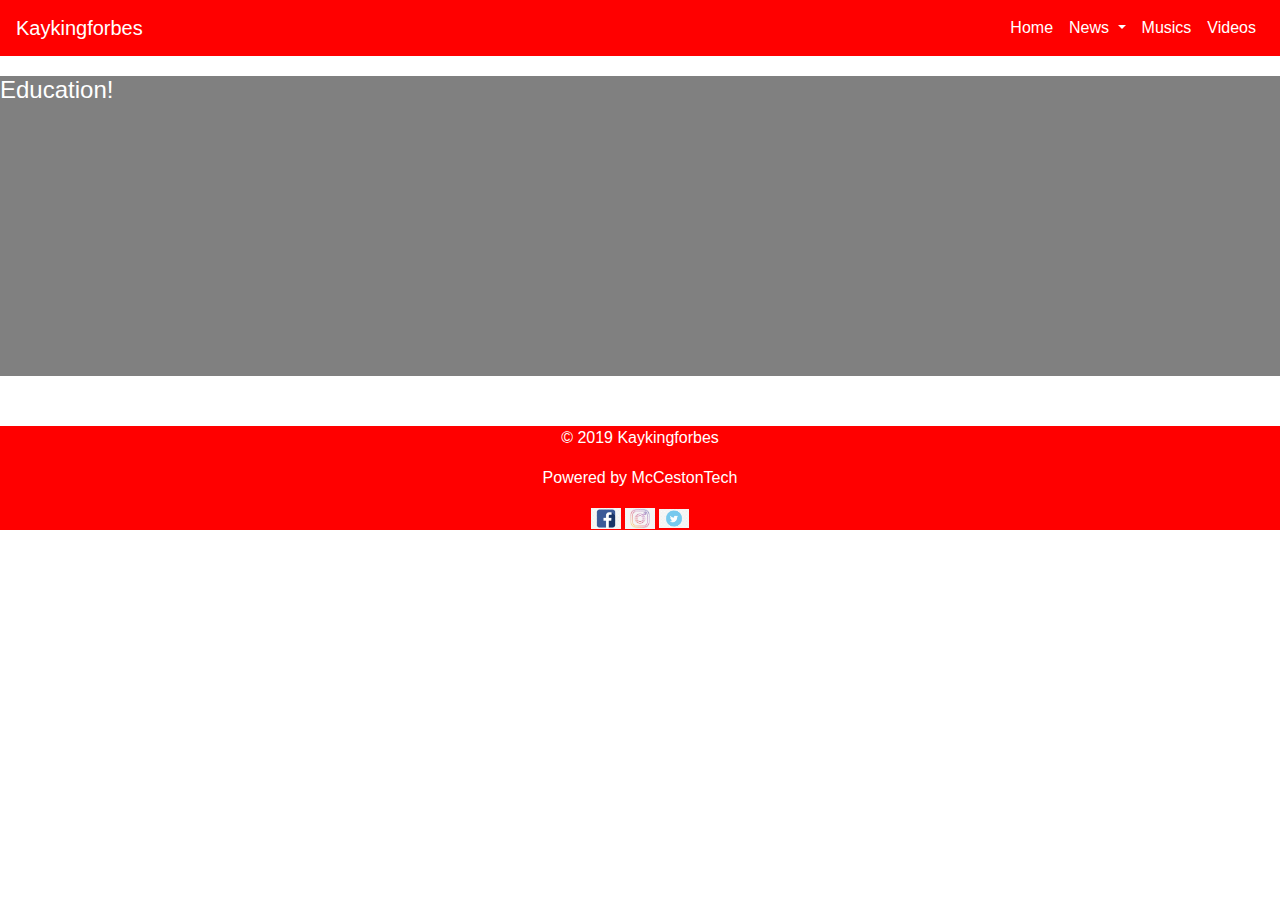
<file: education.html>
<!Doctype <!DOCTYPE html>
<html>
<head>
    <meta charset="utf-8" />
    <meta http-equiv="X-UA-Compatible" content="IE=edge">
    <title>Kaykingforbes.com</title>
    <meta name="viewport" content="width=device-width, initial-scale=1">
    <link rel="stylesheet" href="css/bootstrap.min.css" />
    <link rel="stylesheet" href="css/styles.css"/>
</head>
<body>
        <nav class="navbar navbar-expand-md navbar-light bg-light sticky-top">
                <a class="navbar-brand" href="#">Kaykingforbes</a>
                <button class="navbar-toggler" type="button" data-toggle="collapse" data-target="#navbarNav"
                 aria-controls="navbarNav" aria-expanded="false" aria-label="Toggle navigation">
                  <span class="navbar-toggler-icon"></span>
                </button>
                <div class="collapse navbar-collapse" id="navbarNav">
                  <ul class="navbar-nav ml-auto">
                    <li class="nav-item">
                      <a class="nav-link" href="index.html">Home</a>
                    </li>
                    <li class="nav-item dropdown">
                        <a class="nav-link dropdown-toggle" href="#" id="navbardropdown" role="button" 
                        data-toggle="dropdown" aria-haspopup="true" aria-expanded="false">
                            News
                        </a>
                        <div class="dropdown-menu" aria-labelledby="navbardropdown">
                            <a class="dropdown-item" href="#">Education</a>
                            <a class="dropdown-item" href="entertainment.html">Entertainment</a>
                            <a class="dropdown-item" href="gossip.html">Gossips</a>
                            <a class="dropdown-item" href="sport.html">Sports</a>
                        </div>
                    </li>
                    <li class="nav-item">
                      <a class="nav-link" href="musics.html">Musics</a>
                    </li>
                    <li class="nav-item">
                            <a class="nav-link" href="videos.html">Videos</a>
                    </li>
                  </ul>
                </div>
              </nav>
              <div class="row">
                    <div class="col-md-12 colb">
                        <h4><span class="heading">Education!</span></h4>
                       
                    </div>
                </div>
              <footer class="space">
                <p>&copy 2019 Kaykingforbes</p>
                <p>Powered by McCestonTech</p>
                <p>
                    <a target="_blank" href="https://web.facebook.com/Emini.Kayking.Kenzo"><img src="images/fb.png" class="img-fluid"></a>
                    <a target="_blank" href="https://www.instagram.com/iam_kayking/"><img src="images/ig.png" class="img-fluid"></a>
                    <a target="_blank" href="https://twitter.com/kayking18"><img src="images/tweet.png" class="img-fluid"></a>
                </p>
            </footer>
        
    
    
       <script src="js/jquery.js"></script>
       <script src="js/bootstrap.min.js"></script>
    </body>
</html>
</file>
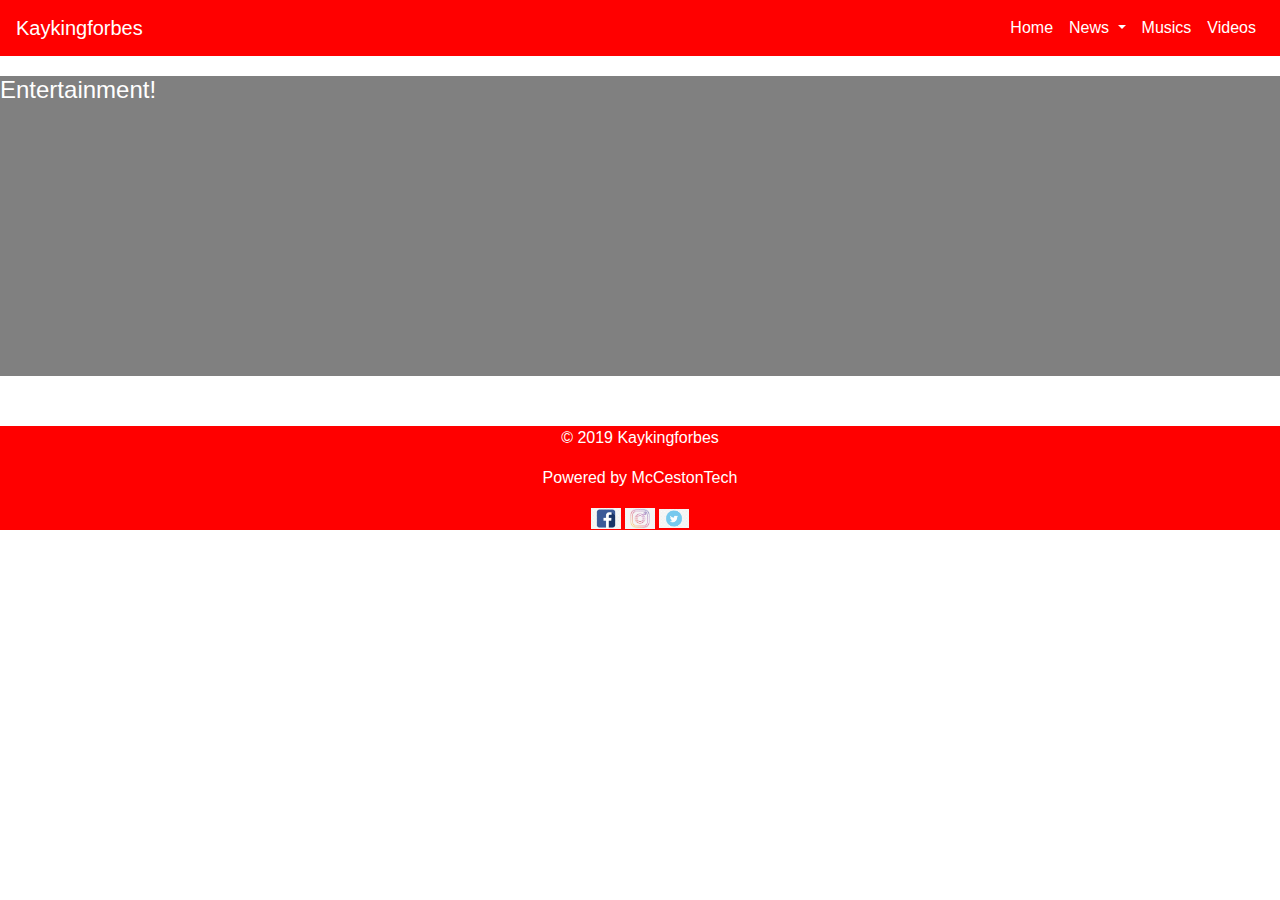
<file: entertainment.html>
<!Doctype <!DOCTYPE html>
<html>
<head>
    <meta charset="utf-8" />
    <meta http-equiv="X-UA-Compatible" content="IE=edge">
    <title>Kaykingforbes.com</title>
    <meta name="viewport" content="width=device-width, initial-scale=1">
    <link rel="stylesheet" href="css/bootstrap.min.css" />
    <link rel="stylesheet" href="css/styles.css"/>
</head>
<body>
        <nav class="navbar navbar-expand-md navbar-light bg-light sticky-top">
                <a class="navbar-brand" href="#">Kaykingforbes</a>
                <button class="navbar-toggler" type="button" data-toggle="collapse" data-target="#navbarNav"
                 aria-controls="navbarNav" aria-expanded="false" aria-label="Toggle navigation">
                  <span class="navbar-toggler-icon"></span>
                </button>
                <div class="collapse navbar-collapse" id="navbarNav">
                  <ul class="navbar-nav ml-auto">
                    <li class="nav-item">
                      <a class="nav-link" href="index.html">Home</a>
                    </li>
                    <li class="nav-item dropdown">
                        <a class="nav-link dropdown-toggle" href="#" id="navbardropdown" role="button" 
                        data-toggle="dropdown" aria-haspopup="true" aria-expanded="false">
                            News
                        </a>
                        <div class="dropdown-menu" aria-labelledby="navbardropdown">
                            <a class="dropdown-item" href="education.html">Education</a>
                            <a class="dropdown-item" href="#">Entertainment</a>
                            <a class="dropdown-item" href="gossip.html">Gossips</a>
                            <a class="dropdown-item" href="sport.html">Sports</a>
                        </div>
                    </li>
                    <li class="nav-item">
                      <a class="nav-link" href="musics.html">Musics</a>
                    </li>
                    <li class="nav-item">
                            <a class="nav-link" href="videos.html">Videos</a>
                    </li>
                  </ul>
                </div>
              </nav>
              <div class="row">
                    <div class="col-md-12 colb">
                        <h4><span class="heading">Entertainment!</span></h4>
                       
                    </div>
                </div>
              <footer class="space">
                <p>&copy 2019 Kaykingforbes</p>
                <p>Powered by McCestonTech</p>
                <p>
                    <a target="_blank" href="https://web.facebook.com/Emini.Kayking.Kenzo"><img src="images/fb.png" class="img-fluid"></a>
                    <a target="_blank" href="https://www.instagram.com/iam_kayking/"><img src="images/ig.png" class="img-fluid"></a>
                    <a target="_blank" href="https://twitter.com/kayking18"><img src="images/tweet.png" class="img-fluid"></a>
                </p>
            </footer>
        
    
    
       <script src="js/jquery.js"></script>
       <script src="js/bootstrap.min.js"></script>
    </body>
</html>
</file>
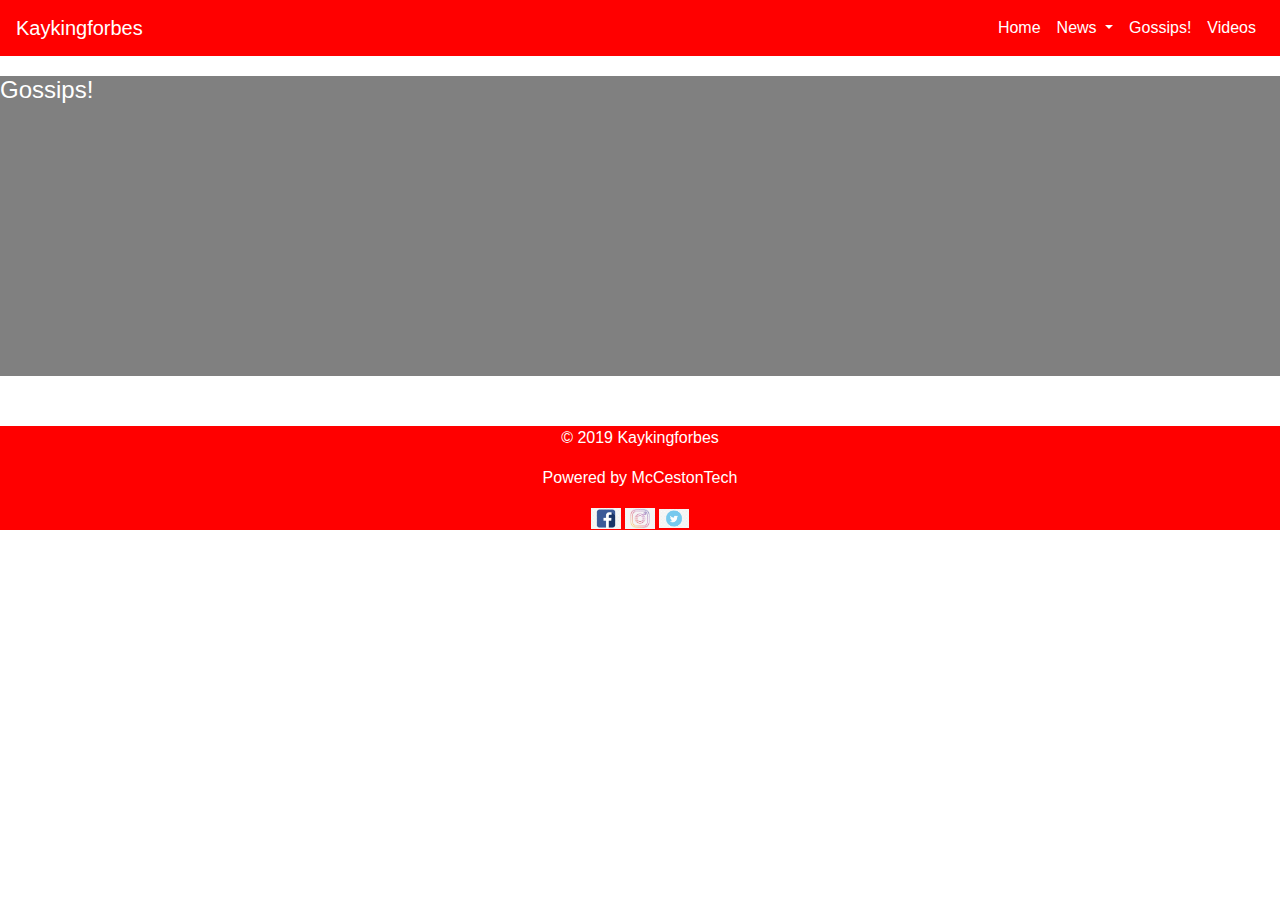
<file: gossip.html>
<!Doctype <!DOCTYPE html>
<html>
<head>
    <meta charset="utf-8" />
    <meta http-equiv="X-UA-Compatible" content="IE=edge">
    <title>Kaykingforbes.com</title>
    <meta name="viewport" content="width=device-width, initial-scale=1">
    <link rel="stylesheet" href="css/bootstrap.min.css" />
    <link rel="stylesheet" href="css/styles.css"/>
</head>
<body>
        <nav class="navbar navbar-expand-md navbar-light bg-light sticky-top">
                <a class="navbar-brand" href="#">Kaykingforbes</a>
                <button class="navbar-toggler" type="button" data-toggle="collapse" data-target="#navbarNav"
                 aria-controls="navbarNav" aria-expanded="false" aria-label="Toggle navigation">
                  <span class="navbar-toggler-icon"></span>
                </button>
                <div class="collapse navbar-collapse" id="navbarNav">
                  <ul class="navbar-nav ml-auto">
                    <li class="nav-item">
                      <a class="nav-link" href="index.html">Home</a>
                    </li>
                    <li class="nav-item dropdown">
                        <a class="nav-link dropdown-toggle" href="#" id="navbardropdown" role="button" 
                        data-toggle="dropdown" aria-haspopup="true" aria-expanded="false">
                            News
                        </a>
                        <div class="dropdown-menu" aria-labelledby="navbardropdown">
                            <a class="dropdown-item" href="education.html">Education</a>
                            <a class="dropdown-item" href="entertainment.html">Entertainment</a>
                            <a class="dropdown-item" href="#">Gossips</a>
                            <a class="dropdown-item" href="sport.html">Sports</a>
                        </div>
                    </li>
                    <li class="nav-item">
                      <a class="nav-link" href="musics.html">Gossips!</a>
                    </li>
                    <li class="nav-item">
                            <a class="nav-link" href="videos.html">Videos</a>
                    </li>
                  </ul>
                </div>
              </nav>
              <div class="row">
                    <div class="col-md-12 colb">
                        <h4><span class="heading">Gossips!</span></h4>
                       
                    </div>
                </div>
              <footer class="space">
                <p>&copy 2019 Kaykingforbes</p>
                <p>Powered by McCestonTech</p>
                <p>
                    <a target="_blank" href="https://web.facebook.com/Emini.Kayking.Kenzo"><img src="images/fb.png" class="img-fluid"></a>
                    <a target="_blank" href="https://www.instagram.com/iam_kayking/"><img src="images/ig.png" class="img-fluid"></a>
                    <a target="_blank" href="https://twitter.com/kayking18"><img src="images/tweet.png" class="img-fluid"></a>
                </p>
            </footer>
        
    
    
       <script src="js/jquery.js"></script>
       <script src="js/bootstrap.min.js"></script>
    </body>
</html>
</file>
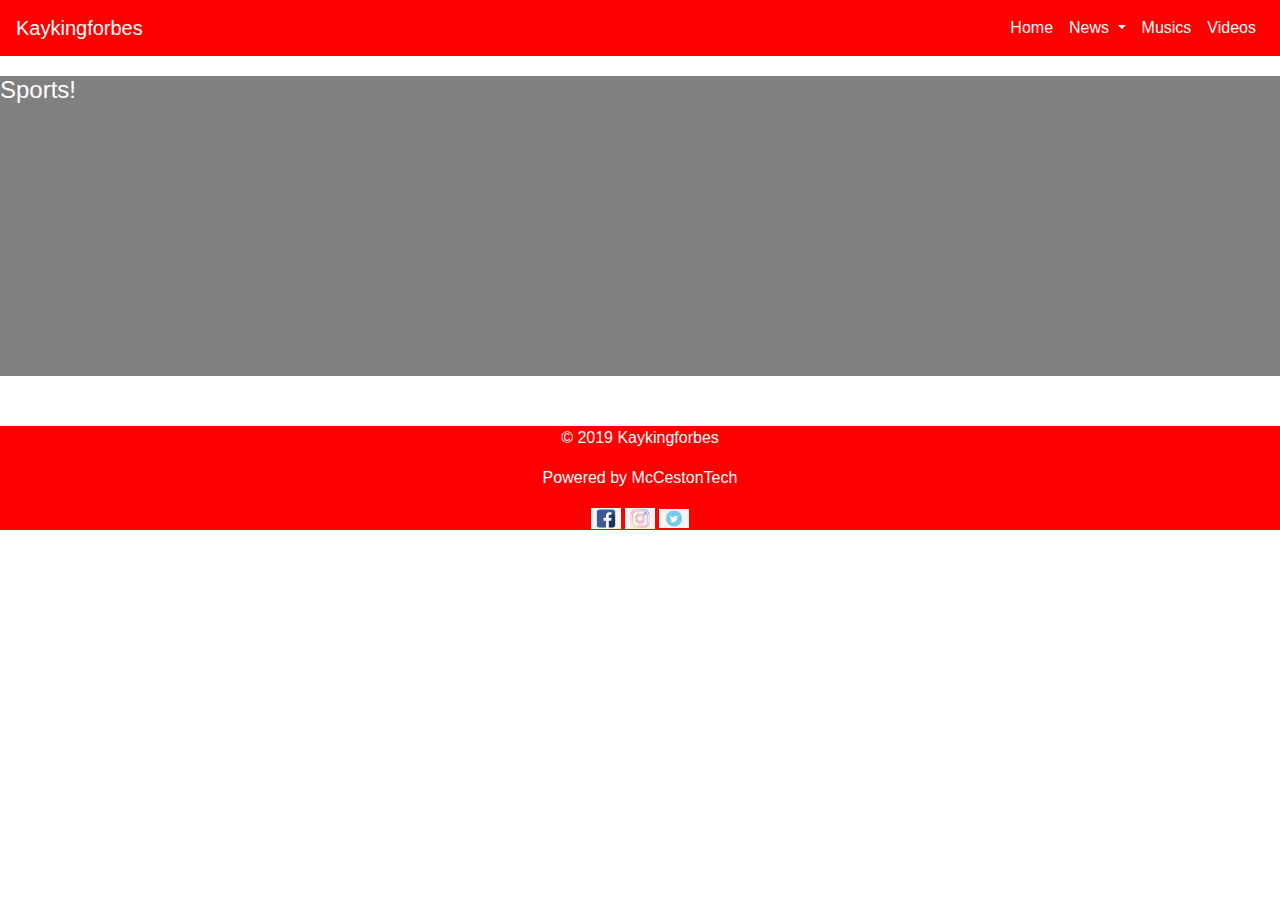
<file: sport.html>
<!Doctype <!DOCTYPE html>
<html>
<head>
    <meta charset="utf-8" />
    <meta http-equiv="X-UA-Compatible" content="IE=edge">
    <title>Kaykingforbes.com</title>
    <meta name="viewport" content="width=device-width, initial-scale=1">
    <link rel="stylesheet" href="css/bootstrap.min.css" />
    <link rel="stylesheet" href="css/styles.css"/>
</head>
<body>
        <nav class="navbar navbar-expand-md navbar-light bg-light sticky-top">
                <a class="navbar-brand" href="#">Kaykingforbes</a>
                <button class="navbar-toggler" type="button" data-toggle="collapse" data-target="#navbarNav"
                 aria-controls="navbarNav" aria-expanded="false" aria-label="Toggle navigation">
                  <span class="navbar-toggler-icon"></span>
                </button>
                <div class="collapse navbar-collapse" id="navbarNav">
                  <ul class="navbar-nav ml-auto">
                    <li class="nav-item">
                      <a class="nav-link" href="index.html">Home</a>
                    </li>
                    <li class="nav-item dropdown">
                        <a class="nav-link dropdown-toggle" href="#" id="navbardropdown" role="button" 
                        data-toggle="dropdown" aria-haspopup="true" aria-expanded="false">
                            News
                        </a>
                        <div class="dropdown-menu" aria-labelledby="navbardropdown">
                            <a class="dropdown-item" href="education.html">Education</a>
                            <a class="dropdown-item" href="entertainment.html">Entertainment</a>
                            <a class="dropdown-item" href="gossip.html">Gossips</a>
                            <a class="dropdown-item" href="#">Sports</a>
                        </div>
                    </li>
                    <li class="nav-item">
                      <a class="nav-link" href="musics.html">Musics</a>
                    </li>
                    <li class="nav-item">
                            <a class="nav-link" href="videos.html">Videos</a>
                    </li>
                  </ul>
                </div>
              </nav>
              <div class="row">
                    <div class="col-md-12 colb">
                        <h4><span class="heading">Sports!</span></h4>
                       
                    </div>
                </div>
              <footer class="space">
                <p>&copy 2019 Kaykingforbes</p>
                <p>Powered by McCestonTech</p>
                <p>
                    <a target="_blank" href="https://web.facebook.com/Emini.Kayking.Kenzo"><img src="images/fb.png" class="img-fluid"></a>
                    <a target="_blank" href="https://www.instagram.com/iam_kayking/"><img src="images/ig.png" class="img-fluid"></a>
                    <a target="_blank" href="https://twitter.com/kayking18"><img src="images/tweet.png" class="img-fluid"></a>
                </p>
            </footer>
        
    
    
       <script src="js/jquery.js"></script>
       <script src="js/bootstrap.min.js"></script>
    </body>
</html>
</file>
<file: css/styles.css>
.bg-light{
    background-color: red !important;
}
.navbar-light .navbar-brand{
    color: white;
}
.navbar-light .navbar-nav .nav-link {
    color: white;
}
.top{
    margin-top: 20px;
    min-height: 300px;
    border-right:2px solid gray;
    background-color: gray;
}
.cola{
    min-height: 300px;
    border-right:2px solid gray;
    background-color: gray;
    margin-top: 20px;
}
.colb{
    min-height: 300px;
    margin-top: 20px;
    background-color: gray;
    overflow: scroll;
}
.heading{
    color: white;
    text-transform: capitalize;
    text-align: center;
}
footer{
    background-color: red;
    color: white;
    text-align: center;
}
.space {
    margin-top: 50px;
}
.radius{
    border-radius: 50px;
    margin-top: 250px;
}
@media(max-width: 400px){
    audio {
        width: 300px;
    }
}
.img-fluid {
    width: 30px;
}
.vidsize{
    width: 300px;
    height: 300px;
    margin-top: 10px;
}
.dropdown:hover>.dropdown-menu {
    display: block;
    background-color: red;
}
.dropdown-item{
    color: white;
}
</file>
